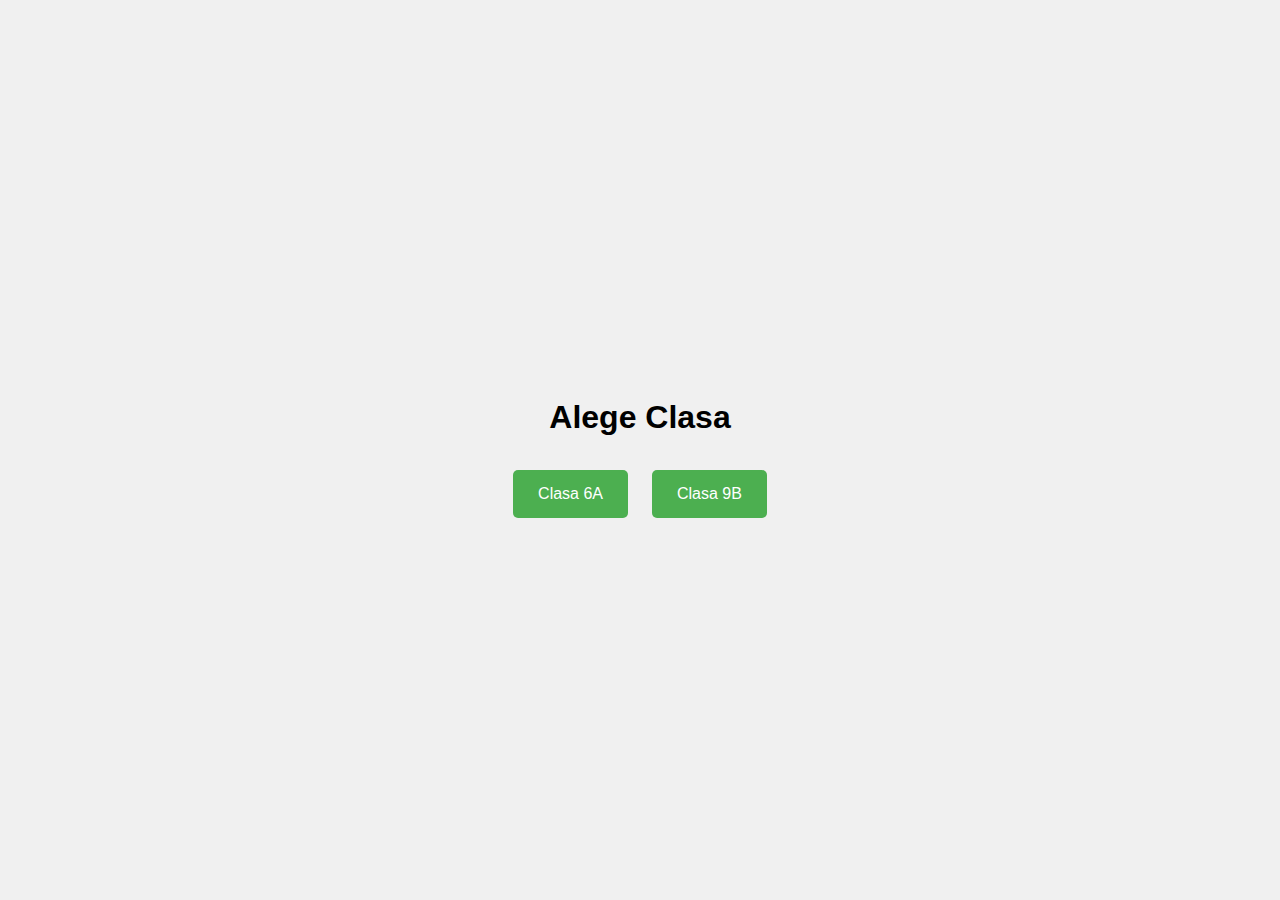
<file: index.html>
<!DOCTYPE html>
<html lang="ro">
<head>
    <meta charset="UTF-8">
    <meta name="viewport" content="width=device-width, initial-scale=1.0">
    <title>Alege Clasa</title>
    <link rel="stylesheet" href="style.css">
    <style>
        body {
            font-family: Arial, sans-serif;
            background-color: #f0f0f0;
            display: flex;
            flex-direction: column;
            align-items: center;
            justify-content: center;
            height: 100vh;
            margin: 0;
        }

        h1 {
            margin-bottom: 30px;
        }

        .button-container {
            display: flex;
            gap: 20px;
        }

        .button {
            background-color: #4CAF50; /* Verde */
            color: white;
            padding: 15px 25px;
            text-align: center;
            text-decoration: none;
            display: inline-block;
            font-size: 16px;
            margin: 4px 2px;
            cursor: pointer;
            border: none;
            border-radius: 5px;
            transition: background-color 0.3s;
        }

        .button:hover {
            background-color: #45a049; /* Verde mai închis */
        }
    </style>
</head>
<body>
    <h1>Alege Clasa</h1>
    <div class="button-container">
        <button class="button" onclick="window.location.href='clasa6a.html'">Clasa 6A</button>
        <button class="button" onclick="window.location.href='clasa9b.html'">Clasa 9B</button>
    </div>
</body>
</html>
</file>
<file: style.css>
body {
    font-family: Arial, sans-serif;
    margin: 20px;
}

.container {
    margin-bottom: 20px;
}

#distributieTable {
    width: 100%;
    margin-top: 20px;
    border-collapse: collapse;
}

#distributieTable th, #distributieTable td {
    padding: 10px;
    text-align: center;
}

#distributieTable th {
    background-color: #f4f4f4;
}

button {
    padding: 10px;
    background-color: #4CAF50;
    color: white;
    border: none;
    cursor: pointer;
}

button:hover {
    background-color: #45a049;
}
</file>
